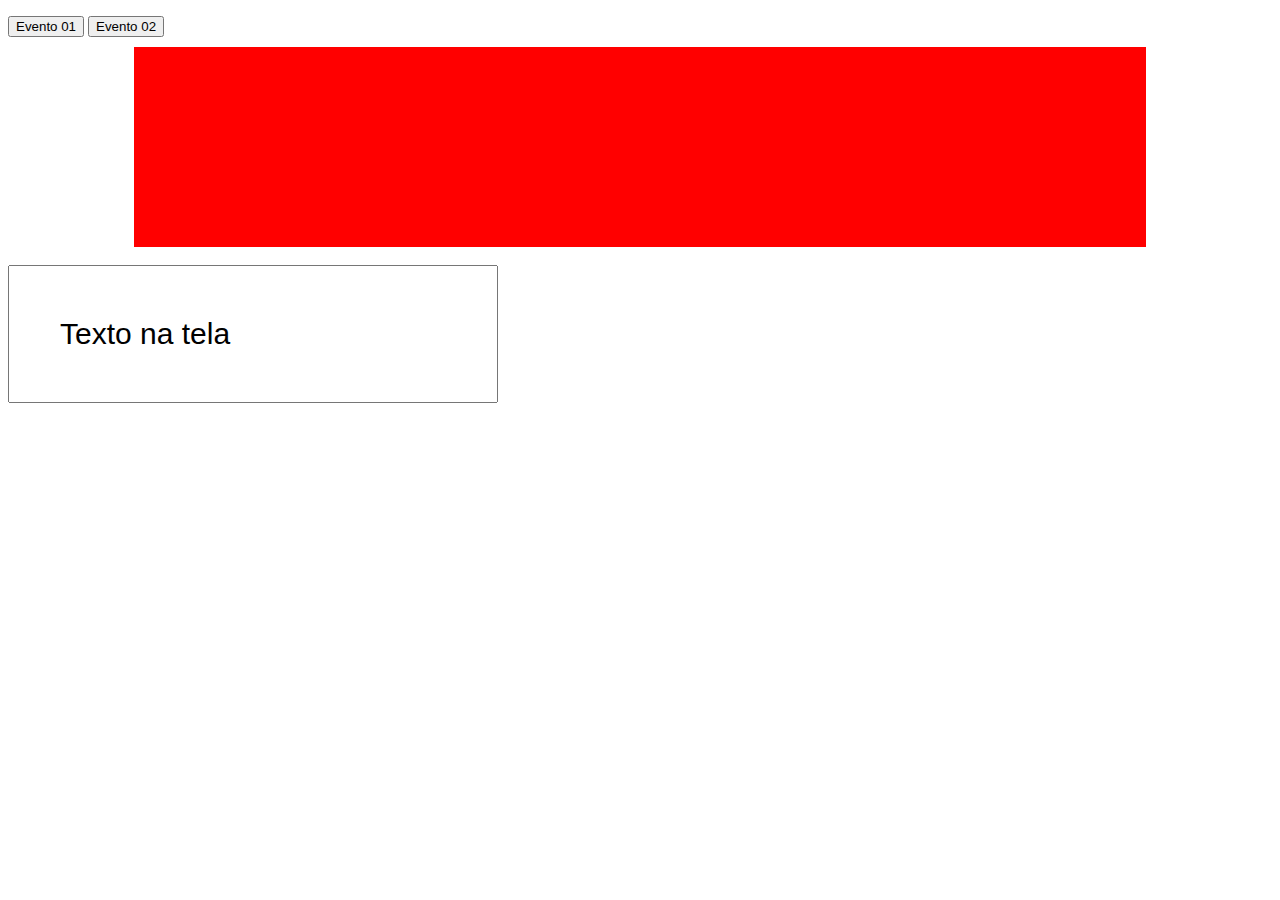
<file: Aula10/index.html>
<!DOCTYPE html>
<html lang="pt-br">
<head>
    <meta charset="UTF-8">
    <meta name="viewport" content="width=,, initial-scale=1.0">
    <title>Eventos</title>
</head>
<body>
    <p id="texto"></p>

    <button onclick="eventoClick()">Evento 01</button>
    <button ondblclick="eventoDblClick()">Evento 02</button>
    <br>

    <div id="teste"  onmousemove="adicionaTexto()" onmouseout="viraVermelho()" onmouseover="viraAzul()" style="width: 80%; height: 200px; background-color: red;margin: auto; margin-top: 10px;"></div>
<br>
    <input onfocus="textoFocado()" id="caixaTexto" type="text" style="padding: 50px; font-size: 30px;" placeholder="Digite alguma coisa" value="Texto na tela">

    <script src="index.js"></script>
</body>
</html>
</file>
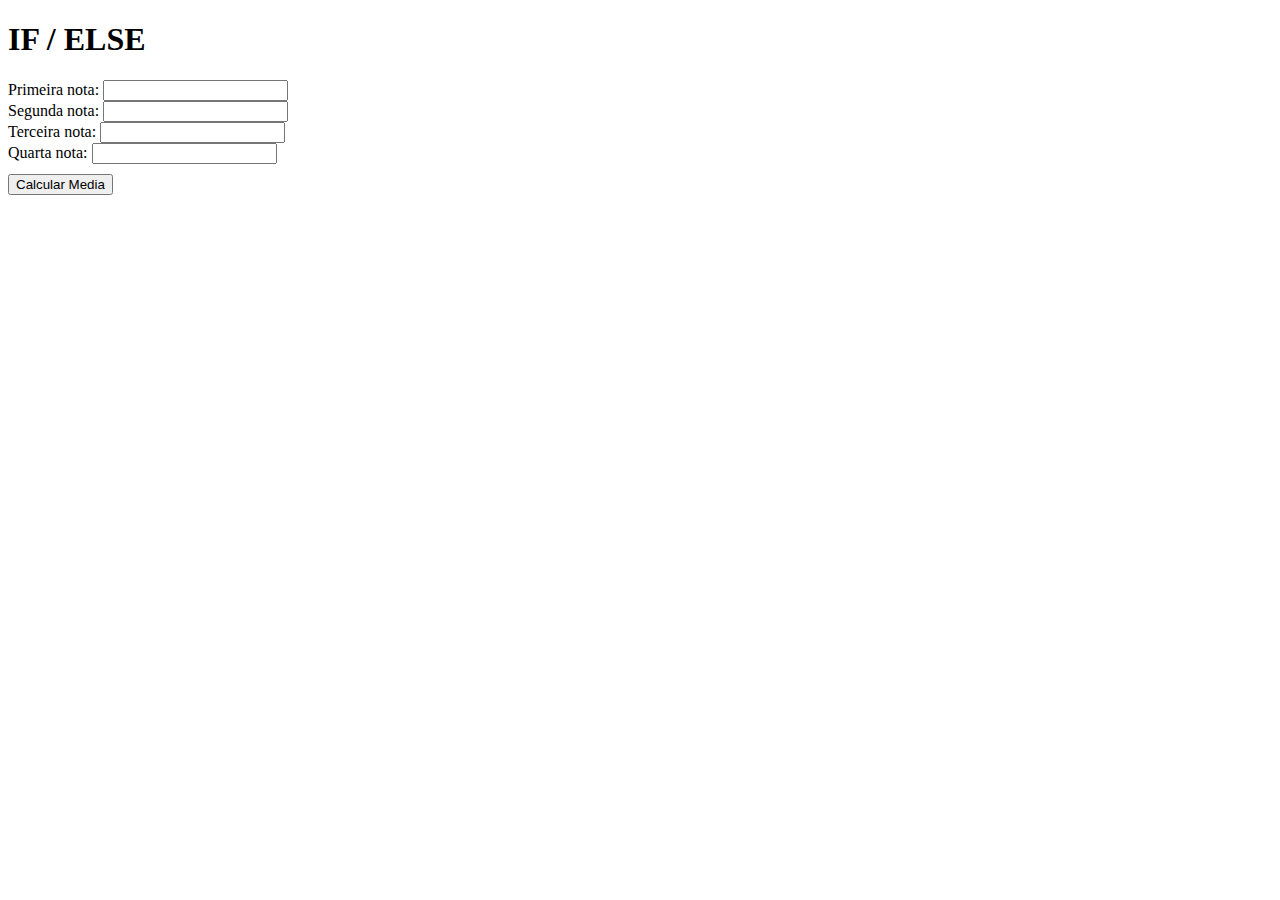
<file: Aula13/index.html>
<!DOCTYPE html>
<html lang="pt-br">
<head>
    <meta charset="UTF-8">
    <meta name="viewport" content="width=device-width, initial-scale=1.0">
    <title>IF / Else</title>
</head>
<body>
    <h1>IF / ELSE</h1>

    <p id="texto"></p>

    Primeira nota: <input type="number" id="nota1"><br>
    Segunda nota: <input type="number" id="nota2"><br>
    Terceira nota: <input type="number" id="nota3"><br>
    Quarta nota: <input type="number" id="nota4"><br>

    <button onclick="media()" style="margin-top: 10px;">Calcular Media</button>
    
   <!-- <input  style="padding: 40px; font-size: 30px;" type="text" id="nome" placeholder="Digite seu nome">
    <button onclick="verificar()" style="padding: 40px; ">Verificar</button>-->



    <script src="index.js"></script>
</body>
</html>
</file>
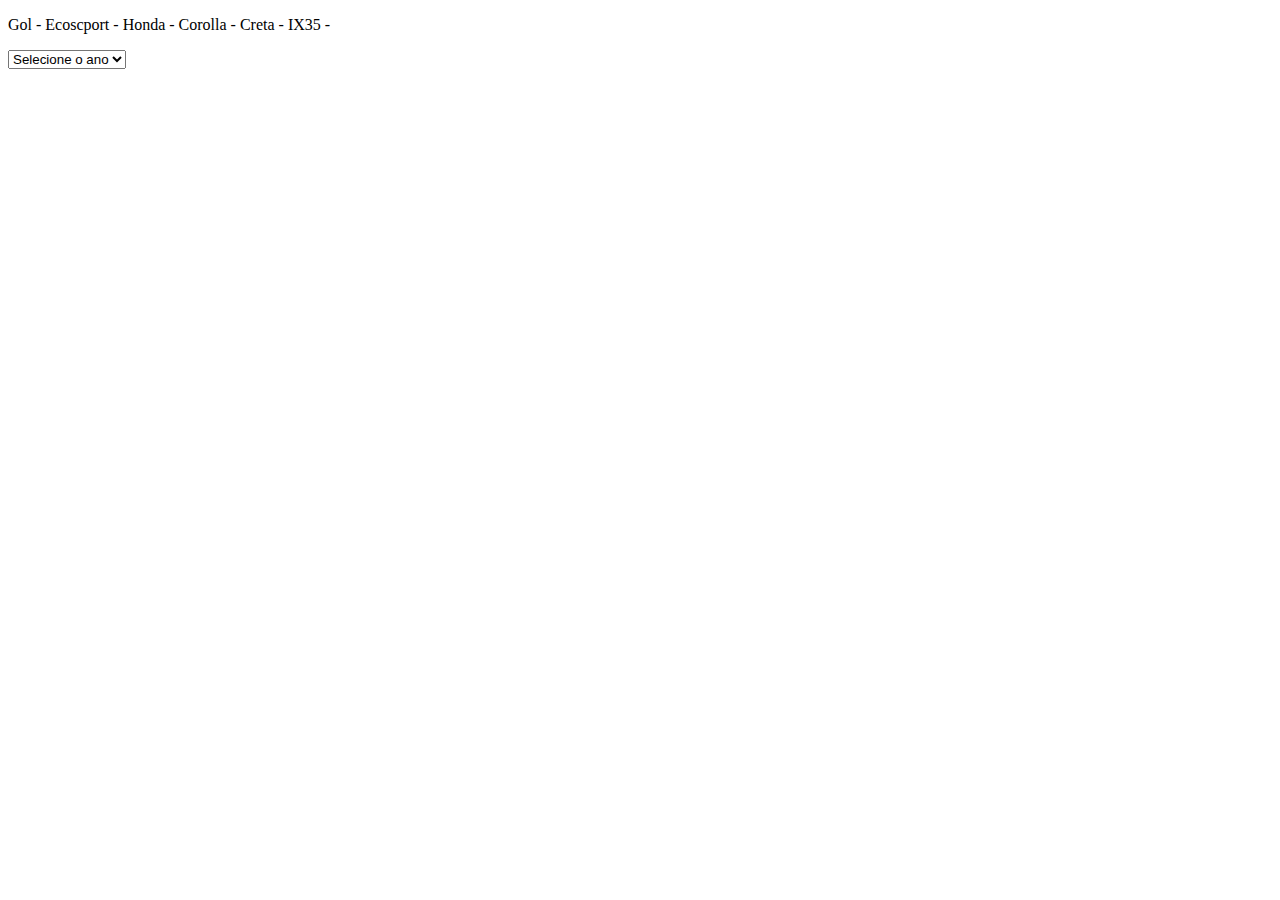
<file: Aula15/index.html>
<!DOCTYPE html>
<html lang="pt-br">
<head>
    <meta charset="UTF-8">
    <meta name="viewport" content="width=device-width, initial-scale=1.0">
    <title>Laço de Repetição FOR</title>
</head>
<body>
    <p id="teste"></p>
    <select name="" id="ano">
        <option value="" selected disabled>Selecione o ano</option>
    </select>
    <script src="index.js"></script>
</body>
</html>
</file>
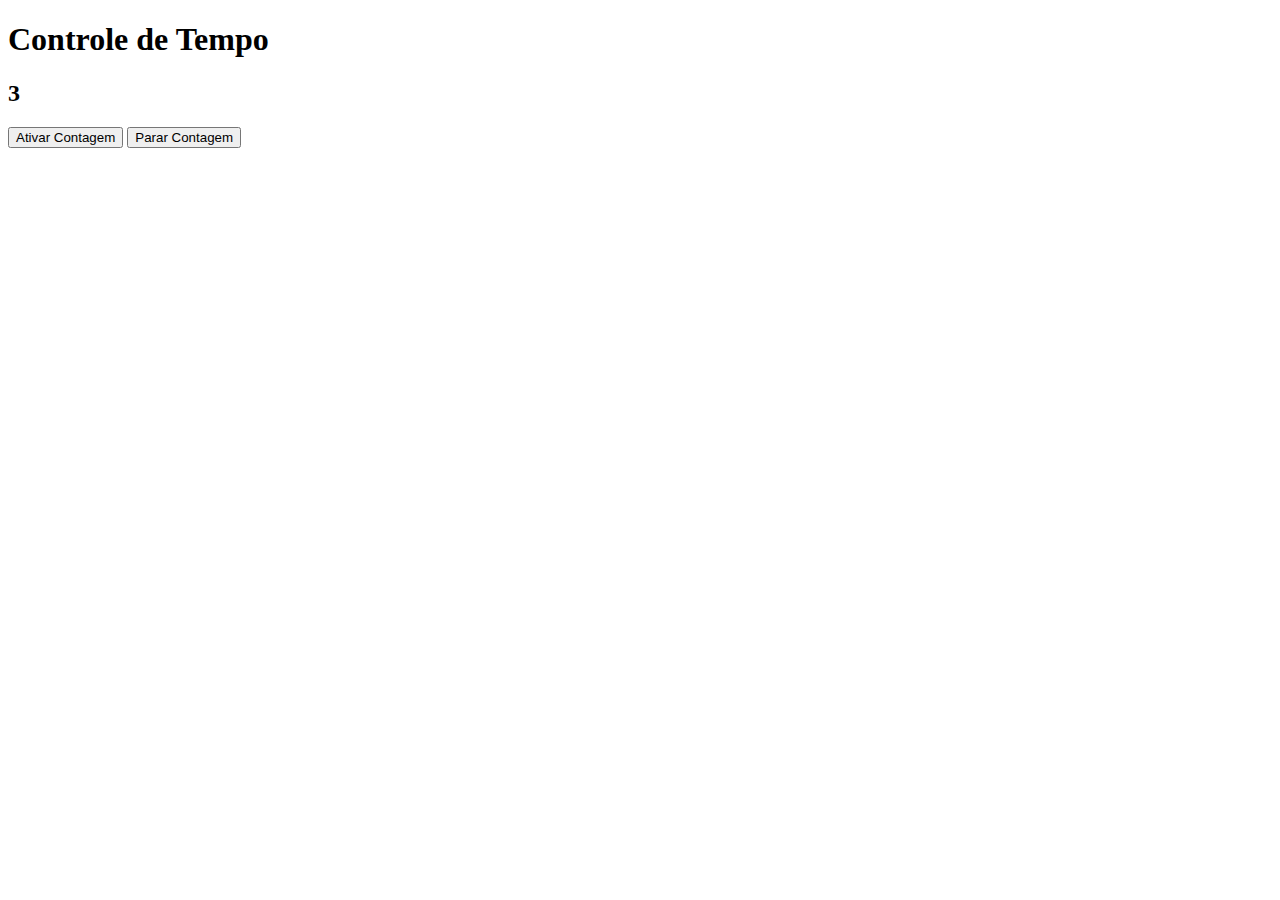
<file: Aula16/index.html>
<!DOCTYPE html>
<html lang="pt-br">
<head>
    <meta charset="UTF-8">
    <meta name="viewport" content="width=device-width, initial-scale=1.0">
    <title>SetTimeout e SetInterval</title>


</head>
<body>
    <p id="teste"></p>

    <h1>Controle de Tempo</h1>

    <h2 id="tempo">3</h2>
        <button onclick="ativarContagem()" class="start">Ativar Contagem</button>
        <button onclick="pararContagem()" class="stop">Parar Contagem</button>

    <script src="index.js"></script>
</body>
</html>
</file>
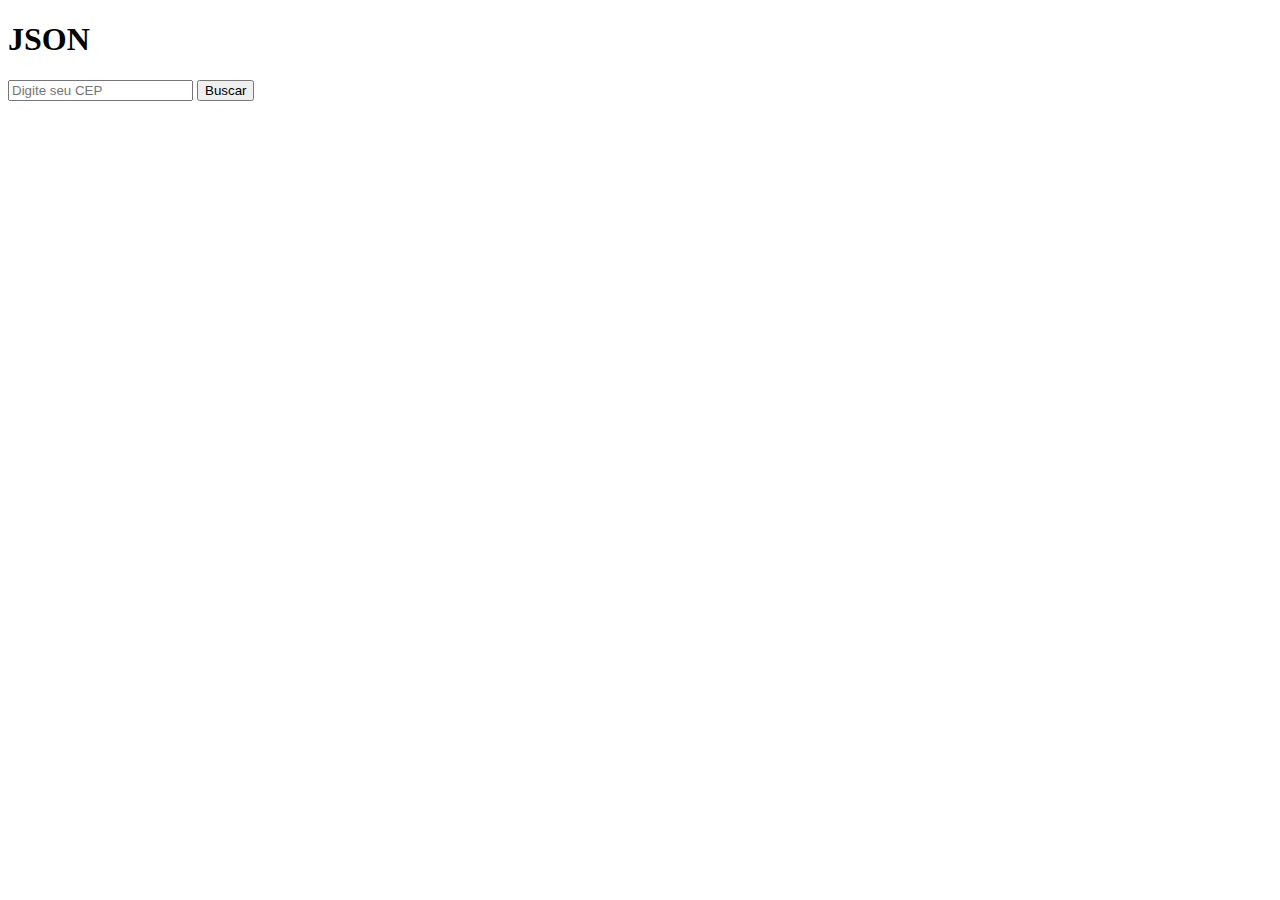
<file: Aula19/index.html>
<!DOCTYPE html>
<html lang="pt-br">
<head>
    <meta charset="UTF-8">
    <meta name="viewport" content="width=device-width, initial-scale=1.0">
    <title>JSON</title>
</head>
<body>
    <h1>JSON</h1>

    <input id="cep" type="text" placeholder="Digite seu CEP">
    <button onclick="buscarCep()">Buscar</button>  
    <p id="texto"></p>  

<script src="index.js"></script>
</body>
</html>
</file>
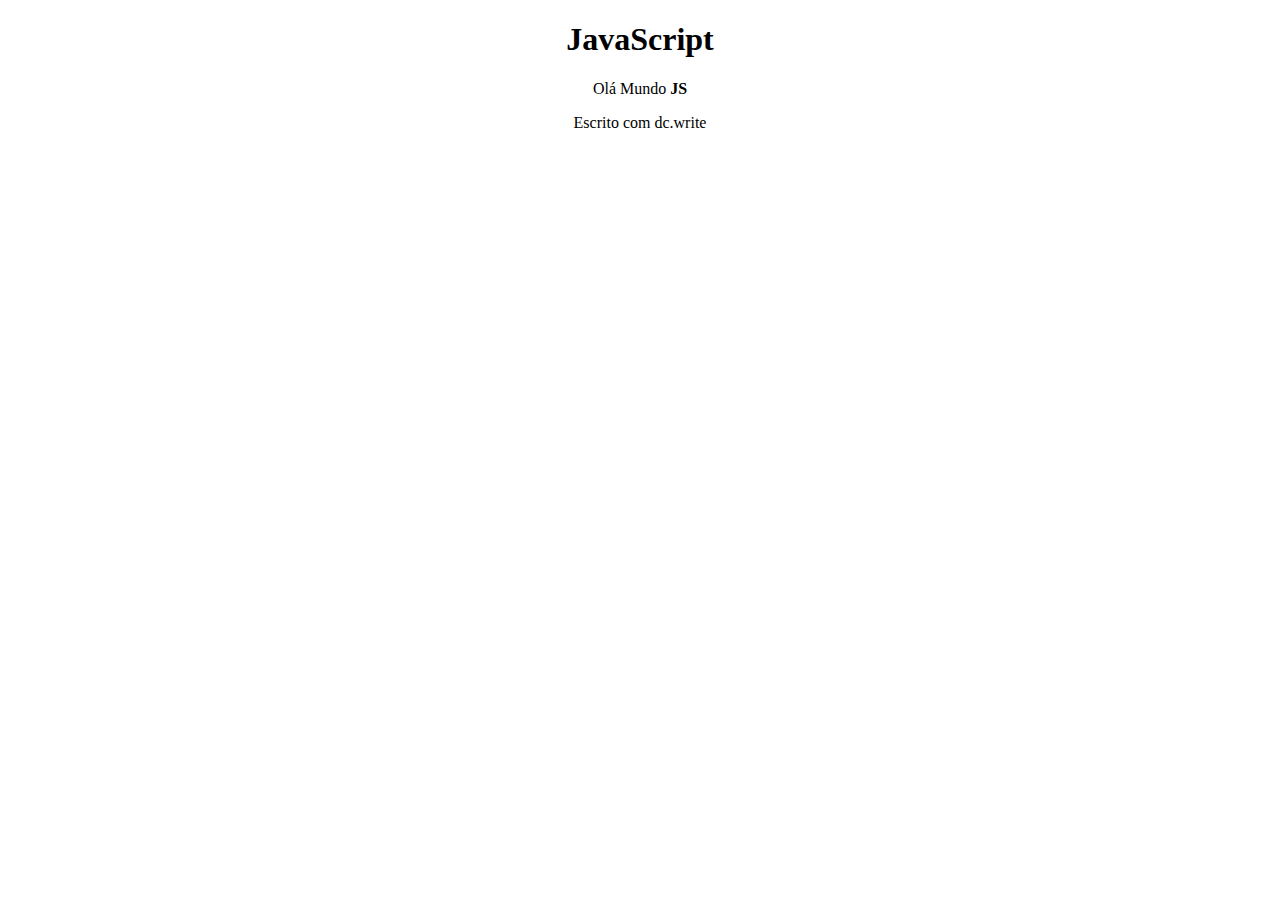
<file: Aulas-JS/index.html>
<!DOCTYPE html>
<html lang="pt-br">
<head>
    <meta charset="UTF-8">
    <meta name="viewport" content="width=device-width, initial-scale=1.0">
    <title>Document</title>

    <style>
        body{
            text-align: center;
        }
    </style>
</head>
<body>
    <h1>JavaScript</h1>
    <p id="texto"></p>
    <p>
        <script>
            document.write('Escrito com dc.write')
        </script>
    </p>

    <script src="JS/index.js"></script>
</body>
</html>
</file>
